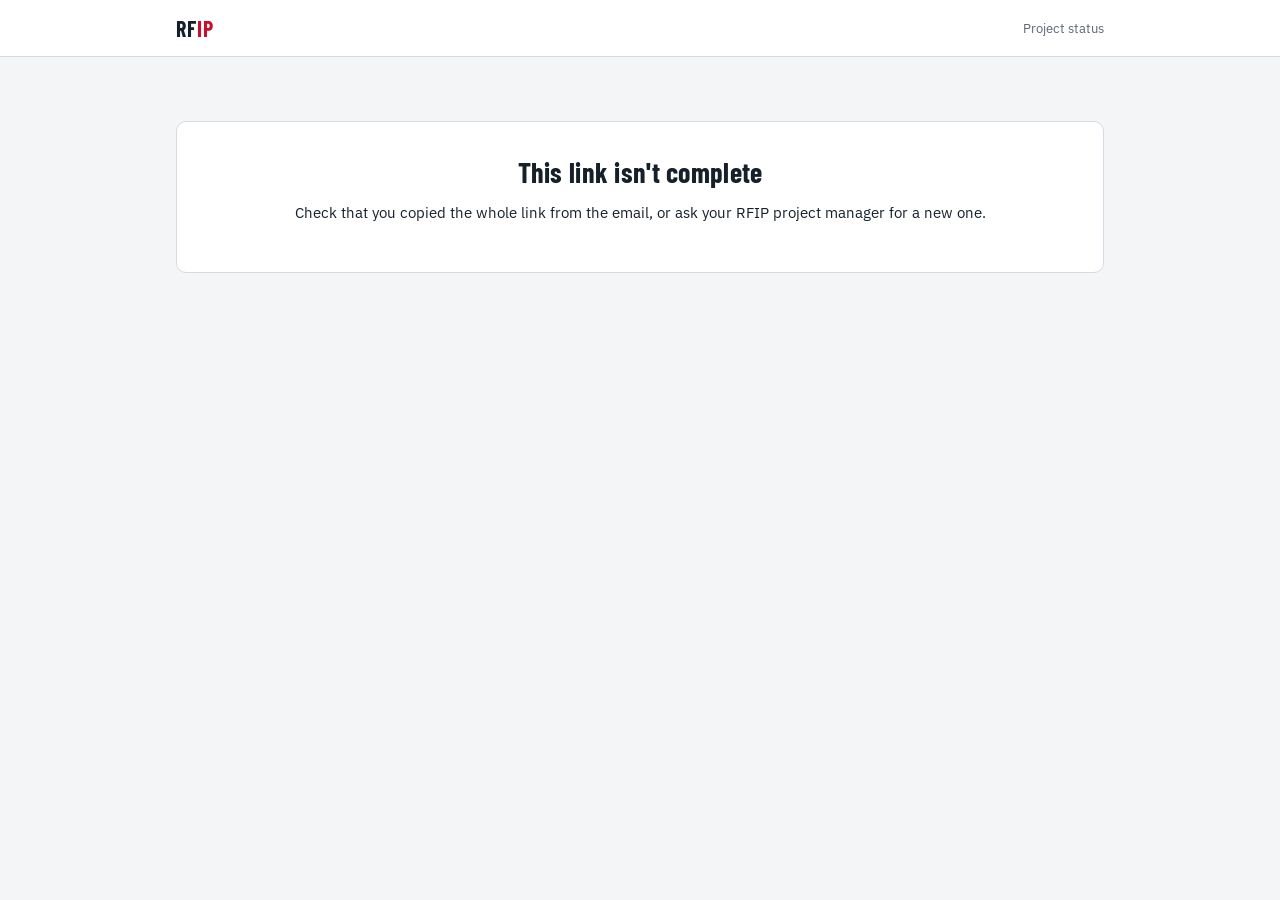
<file: customer.html>
<!doctype html>
<html lang="en">
<head>
<meta charset="utf-8">
<meta name="viewport" content="width=device-width, initial-scale=1">
<meta name="robots" content="noindex, nofollow">
<meta name="referrer" content="no-referrer">
<title>Project Status · RFIP</title>
<link rel="icon" href="data:image/svg+xml,%3Csvg xmlns='http://www.w3.org/2000/svg' viewBox='0 0 32 32'%3E%3Crect width='32' height='32' rx='6' fill='%23c8102e'/%3E%3Cpath d='M8 22V10h7a4 4 0 010 8h-7M15 18l5 4' stroke='white' stroke-width='3' fill='none' stroke-linecap='round'/%3E%3C/svg%3E">
<link rel="preconnect" href="https://fonts.googleapis.com">
<link rel="stylesheet" href="https://fonts.googleapis.com/css2?family=Barlow+Condensed:wght@600;700&family=IBM+Plex+Sans:wght@400;500;600&family=IBM+Plex+Mono:wght@500&display=swap">
<style>
:root{
  --bg:#f3f5f7;--panel:#fff;--sunk:#e8ecf0;--line:#d5dbe2;--fg:#16202b;--muted:#5b6876;
  --accent:#c8102e;--accent-soft:#fbe6e9;--data:#2b5c9e;--data-soft:#e3ebf6;--go:#1d7a4a;--go-soft:#dcf1e5;--warn:#a15c00;--warn-soft:#fbecd5;--bad:#b4282e;--bad-soft:#f8dfe0;
  --f-display:"Barlow Condensed","Arial Narrow",system-ui,sans-serif;--f-body:"IBM Plex Sans",system-ui,-apple-system,"Segoe UI",sans-serif;--f-mono:"IBM Plex Mono",ui-monospace,Menlo,monospace;
}
@media (prefers-color-scheme:dark){:root{
  --bg:#0f151c;--panel:#17202a;--sunk:#1e2935;--line:#2c3a48;--fg:#e4eaf0;--muted:#94a3b3;
  --accent:#ff5c66;--accent-soft:#3a1a1f;--data:#7fa8ec;--data-soft:#1c2c47;--go:#5fd394;--go-soft:#163527;--warn:#f0b05a;--warn-soft:#3a2a12;--bad:#ff7a7f;--bad-soft:#3d1a1d;color-scheme:dark}}
*{box-sizing:border-box}
body{margin:0;background:var(--bg);color:var(--fg);font:15px/1.5 var(--f-body)}
header{background:var(--panel);border-bottom:1px solid var(--line)}
.wrap{max-width:960px;margin:0 auto;padding:0 16px}
.bar{display:flex;align-items:center;justify-content:space-between;gap:12px;height:56px}
.brand{font-family:var(--f-display);font-weight:700;font-size:22px;letter-spacing:.04em;text-transform:uppercase}
.brand span{color:var(--accent)}
.bar small{color:var(--muted)}
main.wrap{padding:24px 16px 48px}
a{color:var(--accent)}
.eyebrow{font-family:var(--f-mono);font-size:12px;color:var(--muted);letter-spacing:.04em;text-transform:uppercase}
h1{font-family:var(--f-display);font-size:clamp(28px,5vw,40px);line-height:1.05;margin:4px 0 10px;letter-spacing:.01em}
.meta{display:flex;flex-wrap:wrap;gap:6px 18px;color:var(--muted);font-size:14px}
.meta b{color:var(--fg);font-weight:600}
.chip{display:inline-block;padding:2px 9px;border-radius:999px;font-size:12px;font-weight:600;background:var(--sunk);color:var(--muted)}
.chip.go{background:var(--go-soft);color:var(--go)}.chip.warn{background:var(--warn-soft);color:var(--warn)}.chip.bad{background:var(--bad-soft);color:var(--bad)}.chip.acc{background:var(--data-soft);color:var(--data)}
.hero{display:grid;grid-template-columns:repeat(3,minmax(0,1fr));gap:12px;margin:22px 0}
.tile{background:var(--panel);border:1px solid var(--line);border-radius:10px;padding:14px 16px}
.tile .k{font-size:12px;color:var(--muted);text-transform:uppercase;letter-spacing:.05em}
.tile .v{font-family:var(--f-display);font-size:34px;font-weight:700;line-height:1.1;margin-top:2px}
.tile .s{font-size:13px;color:var(--muted)}
.meter{height:10px;background:var(--sunk);border-radius:5px;overflow:hidden;margin-top:8px}
.meter i{display:block;height:100%;background:var(--go);border-radius:5px}
section{background:var(--panel);border:1px solid var(--line);border-radius:10px;margin-top:16px;overflow:hidden}
section > h2{font-size:15px;margin:0;padding:12px 16px;border-bottom:1px solid var(--line);display:flex;justify-content:space-between;gap:8px;align-items:baseline}
section > h2 span{font-weight:400;color:var(--muted);font-size:13px}
section .more{padding:10px 16px;border-top:1px solid var(--line);font-size:14px}section .more a{color:var(--accent,#c8102e);text-decoration:none;font-weight:600}
#isslog{margin:16px 0}
.btn.tiny{font-size:12px;padding:3px 9px;border-radius:6px}
.btn.staff{border-color:var(--data);color:var(--data);background:var(--data-soft)}
.iss > .btn.staff{float:right;margin-left:10px}
section > h2 .btn.staff{margin-left:8px;font-family:var(--f-body)}
.staffbar{background:var(--data-soft);color:var(--data);font-size:13px;padding:7px 0;border-bottom:1px solid var(--line)}
a.rp-link{color:inherit;text-decoration:none}a.rp-link:hover b{text-decoration:underline;color:var(--accent)}
.rptlink{font-weight:600;text-decoration:none}
.rp-top{display:flex;justify-content:space-between;align-items:center;margin-bottom:12px}
.rp-sum{display:flex;flex-wrap:wrap;gap:8px 26px;margin:14px 0 4px;font-size:14px;color:var(--muted)}.rp-sum b{font-family:var(--f-display);font-size:26px;color:var(--fg);margin-right:4px}
.rp-wrap{overflow-x:auto}
table.rp{width:100%;border-collapse:collapse;font-size:13.5px}
table.rp th{text-align:left;font-size:11.5px;text-transform:uppercase;letter-spacing:.04em;color:var(--muted);font-weight:600;padding:8px 10px;border-bottom:1px solid var(--line);background:var(--sunk)}
table.rp td{padding:9px 10px;border-bottom:1px solid var(--line);vertical-align:top}
table.rp tr:last-child td{border-bottom:0}
table.rp .sm{font-size:12px;color:var(--muted)}table.rp .clamp{display:-webkit-box;-webkit-line-clamp:3;-webkit-box-orient:vertical;overflow:hidden;max-width:260px}
table.rp .mono{font-family:var(--f-mono);font-size:12.5px;white-space:nowrap}table.rp .nowrap{white-space:nowrap}
.rp-pct{min-width:90px}.rp-pct span{font-weight:600}.rp-pct .meter{margin-top:4px}
.warn-t{color:var(--warn);font-weight:600}.bad-t{color:var(--bad)}
@media print{header,.no-print,.reqbar,#toReport{display:none!important}body{background:#fff;font-size:12px}main.wrap{padding:0;max-width:none}
  section{break-inside:auto;border-color:#ccc}table.rp tr{break-inside:avoid}.chip{border:1px solid #ccc}@page{size:landscape;margin:12mm}}
.rows{list-style:none;margin:0;padding:0}
.rows li{padding:12px 16px;border-top:1px solid var(--line)}
.rows li:first-child{border-top:0}
.ph{display:grid;grid-template-columns:1fr 150px;gap:6px 16px;align-items:center}
.ph .t{font-weight:600}
.ph .d{color:var(--muted);font-size:13px}
.ph .bar2{height:8px;background:var(--sunk);border-radius:4px;overflow:hidden}
.ph .bar2 i{display:block;height:100%;background:var(--data)}
.ph.done .bar2 i{background:var(--go)}
.ms{display:flex;gap:12px;align-items:baseline;justify-content:space-between}
.ms .dot{width:10px;height:10px;border-radius:50%;border:2px solid var(--muted);flex:none;margin-top:5px}
.ms.done .dot{background:var(--go);border-color:var(--go)}
.ms .n{flex:1}
.ms .when{font-family:var(--f-mono);font-size:13px;color:var(--muted);white-space:nowrap}
.upd h3{font-size:14px;margin:0 0 6px;display:flex;gap:8px;align-items:center;flex-wrap:wrap}
.upd .f{margin:8px 0 0}
.upd .f .k{font-size:12px;color:var(--muted);text-transform:uppercase;letter-spacing:.05em}
.upd .f p{margin:2px 0 0;white-space:pre-wrap}
details.older{padding:0 16px 12px}
details.older summary{cursor:pointer;color:var(--accent);padding:10px 0}
.foot{margin-top:28px;color:var(--muted);font-size:13px;text-align:center}
.foot a{color:var(--accent)}
.msg{background:var(--panel);border:1px solid var(--line);border-radius:10px;padding:32px 24px;text-align:center;margin-top:40px}
.msg h1{font-size:28px}
.empty{padding:14px 16px;color:var(--muted)}
.back{display:inline-block;margin-bottom:12px;font-size:14px;text-decoration:none}
.back:hover{text-decoration:underline}
.hero.four{grid-template-columns:repeat(4,minmax(0,1fr))}
.tools{display:flex;flex-wrap:wrap;gap:10px;align-items:center;justify-content:space-between;margin:22px 0 10px}
.seg{display:inline-flex;border:1px solid var(--line);border-radius:8px;overflow:hidden;background:var(--panel)}
.seg button{border:0;background:none;padding:7px 12px;font:inherit;font-size:14px;color:var(--muted);cursor:pointer}
.seg button[aria-pressed="true"]{background:var(--accent);color:#fff}
.tools input{font:inherit;font-size:14px;padding:7px 10px;border:1px solid var(--line);border-radius:8px;background:var(--panel);color:var(--fg);min-width:220px;flex:1;max-width:320px}
.plist{list-style:none;margin:0;padding:0;display:grid;gap:10px}
.pcard{display:grid;grid-template-columns:minmax(0,1fr) 170px 120px;gap:8px 18px;align-items:center;background:var(--panel);border:1px solid var(--line);border-radius:10px;padding:14px 16px;cursor:pointer;text-align:left;width:100%;font:inherit;color:inherit}
.pcard:hover,.pcard:focus-visible{border-color:var(--accent);outline:none}
.pcard .t{font-weight:600}
.pcard .d{color:var(--muted);font-size:13px;margin-top:2px}
.pcard .chips{display:flex;gap:6px;flex-wrap:wrap;margin-top:6px}
.pcard .pct{font-family:var(--f-mono);font-size:13px;color:var(--muted);margin-bottom:4px}
.pcard .when{font-size:13px;color:var(--muted);text-align:right}
.pcard .when b{display:block;color:var(--fg);font-size:15px}
.none{padding:24px 16px;text-align:center;color:var(--muted);background:var(--panel);border:1px solid var(--line);border-radius:10px}
.iss .t{font-weight:600}.iss .d{color:var(--muted);font-size:13px}.iss .d b{color:var(--fg);font-weight:600}
.iss .nx{margin-top:6px;background:var(--sunk);border-radius:8px;padding:7px 10px;font-size:14px;white-space:pre-wrap}
.iss .nx span{display:block;font-size:12px;color:var(--muted);text-transform:uppercase;letter-spacing:.05em;font-weight:600}
.iss .nx.late span{color:var(--bad)}.iss .nx.done span{color:var(--go)}
.tlink{text-align:left;font:inherit;color:inherit;cursor:pointer;width:100%}
.tlink:hover,.tlink:focus-visible{border-color:var(--accent);outline:none}.tlink .k span{color:var(--accent)}
.ilink{cursor:pointer}.ilink:hover{text-decoration:underline}
.iss .pj{display:block;font-size:13px;font-weight:600;text-decoration:none;margin-bottom:2px}.iss .pj:hover{text-decoration:underline}
.iss .pj.all{color:var(--accent,#c8102e);text-transform:uppercase;letter-spacing:.05em;font-size:11.5px}.iss .pj.all:hover{text-decoration:none}
.reqbar{display:flex;flex-wrap:wrap;gap:10px;align-items:center;justify-content:space-between;background:var(--panel);border:1px solid var(--line);border-left:4px solid var(--accent);border-radius:10px;padding:14px 16px;margin:0 0 6px}
.reqbar p{margin:0;color:var(--muted);font-size:14px}.reqbar b{color:var(--fg)}
.btn{display:inline-block;border:1px solid var(--line);background:var(--panel);color:var(--fg);font:inherit;font-size:14px;font-weight:600;padding:8px 14px;border-radius:8px;cursor:pointer;text-decoration:none}
.btn.primary{background:var(--accent);border-color:var(--accent);color:#fff}
.btn:disabled{opacity:.6;cursor:default}
form.req{background:var(--panel);border:1px solid var(--line);border-radius:10px;padding:18px 16px;display:grid;grid-template-columns:repeat(2,minmax(0,1fr));gap:14px 16px;margin-top:16px}
form.req .full{grid-column:1/-1}
form.req label{display:block;font-size:13px;font-weight:600;margin-bottom:4px}
form.req label small{font-weight:400;color:var(--muted)}
form.req input,form.req select,form.req textarea{width:100%;font:inherit;font-size:15px;padding:9px 10px;border:1px solid var(--line);border-radius:8px;background:var(--bg);color:var(--fg)}
form.req textarea{min-height:120px;resize:vertical}
form.req input:focus,form.req select:focus,form.req textarea:focus{outline:2px solid var(--data);outline-offset:0;border-color:var(--data)}
form.req .check{display:flex;gap:8px;align-items:flex-start;font-weight:400;font-size:14px;margin-top:22px}
form.req .check input{width:auto;margin-top:3px}
form.req h2{grid-column:1/-1;font-size:15px;margin:6px 0 -4px;padding-top:10px;border-top:1px solid var(--line)}
form.req h2:first-child{border-top:0;padding-top:0;margin-top:0}
.formerr{grid-column:1/-1;background:var(--bad-soft);color:var(--bad);border-radius:8px;padding:10px 12px;font-size:14px}
.actions{grid-column:1/-1;display:flex;gap:10px;justify-content:flex-end;flex-wrap:wrap}
.rq{display:grid;grid-template-columns:minmax(0,1fr) auto;gap:4px 16px;align-items:start}
.rq .t{font-weight:600}.rq .d{color:var(--muted);font-size:13px}
.rq .note{grid-column:1/-1;background:var(--sunk);border-radius:8px;padding:8px 10px;font-size:14px;white-space:pre-wrap;margin-top:4px}
.rq .note b{display:block;font-size:12px;color:var(--muted);text-transform:uppercase;letter-spacing:.05em;font-weight:600}
.ok{background:var(--panel);border:1px solid var(--line);border-radius:10px;padding:28px 20px;text-align:center;margin-top:16px}
.ok .big{font-family:var(--f-display);font-size:40px;font-weight:700;color:var(--go);line-height:1}
@media (max-width:640px){form.req{grid-template-columns:1fr}.rq{grid-template-columns:1fr}}
@media (max-width:760px){.hero.four{grid-template-columns:repeat(2,minmax(0,1fr))}.pcard{grid-template-columns:1fr}.pcard .when{text-align:left}}
@media (max-width:640px){.hero{grid-template-columns:1fr}.ph{grid-template-columns:1fr}}
</style>
</head>
<body>
<header><div class="wrap bar"><div class="brand">RF<span>IP</span></div><small id="sub">Project status</small></div></header>
<main class="wrap" id="main"><p style="color:var(--muted)">Loading…</p></main>
<script src="config.js"></script>
<script>
(async function () {
  "use strict";
  const main = document.getElementById("main");
  const esc = s => String(s == null ? "" : s).replace(/[&<>"']/g, c => ({"&":"&amp;","<":"&lt;",">":"&gt;",'"':"&quot;","'":"&#39;"}[c]));
  const fmt = d => d ? new Date(d + "T12:00:00").toLocaleDateString("en-US", {month:"short", day:"numeric", year:"numeric"}) : "";
  const short = d => d ? new Date(d + "T12:00:00").toLocaleDateString("en-US", {month:"short", day:"numeric"}) : "";
  const today = new Date().toISOString().slice(0, 10);
  const PHASE = {mobilizing:["Getting started", "acc"], in_progress:["In progress", "acc"], closeout:["Wrapping up", "go"], closed:["Complete", "go"]};
  const SCHED = {on_track:["On schedule", "go"], at_risk:["Schedule at risk", "warn"], off_track:["Behind schedule", "bad"]};
  const chip = ([t, c]) => `<span class="chip ${c}">${esc(t)}</span>`;
  const fail = (title, text) => { main.innerHTML = `<div class="msg"><h1>${esc(title)}</h1><p>${esc(text)}</p></div>`; document.title = "Project Status · RFIP"; };

  const cfg = window.RFIP_CONFIG || {};
  const rpc = async (fn, body) => {
    const r = await fetch(cfg.supabaseUrl + "/rest/v1/rpc/" + fn, {method:"POST",
      headers:{"apikey":cfg.supabaseAnonKey, "Content-Type":"application/json"}, body:JSON.stringify(body)});
    if (!r.ok) { let m = ""; try { m = (await r.json()).message || ""; } catch (e) {} const err = new Error(m || String(r.status)); err.status = r.status; throw err; }
    return r.json();
  };
  const qs = new URLSearchParams(location.search);
  const k = qs.get("k") || "", a = qs.get("a") || "";
  const isTok = t => /^[0-9a-f]{48}$/.test(t);
  // RFIP staff signed in to RFIP in this browser get Update / Add buttons that open the issue in RFIP.
  // The customer never sees them; anything they open still checks the person's RFIP access.
  const STAFF = (() => { try { return Object.keys(localStorage).some(x => /^sb-[a-z0-9]+-auth-token$/.test(x) && (localStorage.getItem(x) || "").includes("access_token")); } catch (e) { return false; } })();
  const APP = location.pathname.replace(/[^/]*$/, "") + "index.html";
  const staffOpen = hash => { const w = window.open(APP + hash + "&from=customer", "rfip-meeting"); if (w) w.focus(); };
  const staffBtn = (label, attr) => STAFF ? `<button class="btn tiny staff" ${attr}>${label}</button>` : "";
  if (STAFF) {
    const bn = document.createElement("div"); bn.className = "staffbar no-print";
    bn.innerHTML = `<div class="wrap">You're signed in to RFIP, so you see <b>Update</b> and <b>Add</b> buttons on issues. They open in RFIP, and this page refreshes when you save. Customers see this page without them.</div>`;
    document.body.insertBefore(bn, document.body.firstChild);
    main.addEventListener("click", e => {
      const u = e.target.closest("[data-iref]"), n = e.target.closest("[data-newiss]");
      if (u) { e.preventDefault(); e.stopPropagation(); staffOpen("#issue=" + u.dataset.iref); }
      else if (n) { e.preventDefault(); e.stopPropagation(); staffOpen("#newissue=" + n.dataset.newiss); }
    }, true);
    // RFIP tells us when the issue is saved: reload with the same view
    window.addEventListener("message", e => { if (e.origin === location.origin && e.data === "rfip-refresh") location.reload(); });
  }

  const issRow = (i, pj) => {
    const late = i.status !== "closed" && i.due && i.due < today;
    return `<li class="iss">${i.ref ? staffBtn(i.status === "closed" ? "Reopen" : "Update", `data-iref="${esc(i.ref)}" title="Open issue #${esc(i.ref)} in RFIP to update, reassign or close it"`) : ""}<div class="t">${pj === "all" ? `<span class="pj all">All sites</span>` : pj ? `<a href="#" class="pj" data-p="${esc(pj.id)}">Job ${esc(pj.number)} · ${esc(pj.name)}</a>` : ""}${i.priority === "high" && i.status !== "closed" ? chip(["High priority", "bad"]) + " " : ""}${esc(i.issue)}</div>
      <div class="d">Raised ${esc(short(i.opened))} · Owner <b>${esc(i.owner)}</b>${i.status === "closed" ? " · Closed " + esc(short(i.closed)) : ""}</div>
      ${i.status !== "closed" && i.next_step ? `<div class="nx${late ? " late" : ""}"><span>Next step${i.due ? (late ? " · was due " : " · by ") + esc(short(i.due)) : ""}</span>${esc(i.next_step)}</div>` : ""}
      ${i.status === "closed" && i.resolution ? `<div class="nx done"><span>Resolved</span>${esc(i.resolution)}</div>` : ""}</li>`;
  };
  // ---------- one project's status page ----------
  function renderProject(v, back) {
    document.title = v.name + " · RFIP";
    const pct = Math.max(0, Math.min(100, Math.round(Number(v.pct_complete) || 0)));
    const latest = (v.updates || [])[0];
    const days = v.end_date ? Math.round((Date.parse(v.end_date + "T12:00:00Z") - Date.parse(today + "T12:00:00Z")) / 864e5) : null;
    const plan = v.plan || [], ms = v.milestones || [], ups = v.updates || [], iss = v.issues || [];
    const issOpen = iss.filter(i => i.status !== "closed"), issDone = iss.filter(i => i.status === "closed");
    const phaseRow = p => {
      const share = p.items ? Math.round(p.done / p.items * 100) : (p.status === "done" ? 100 : p.status === "in_progress" ? 50 : 0);
      const st = p.status === "done" ? "Done" : p.status === "in_progress" ? "Underway" : p.status === "blocked" ? "On hold" : "Upcoming";
      return `<li class="ph${p.status === "done" ? " done" : ""}"><div><div class="t">${esc(p.title)}</div>
        <div class="d">${esc(st)}${p.start || p.due ? " · " + esc(short(p.start || p.due)) + (p.due && p.start ? " – " + esc(short(p.due)) : "") : ""}${p.items ? " · " + p.done + " of " + p.items + " tasks done" : ""}</div></div>
        <div class="bar2" role="img" aria-label="${share}% done"><i style="width:${share}%"></i></div></li>`;
    };
    const msRow = m => {
      const done = !!m.actual;
      return `<li class="ms${done ? " done" : ""}"><span class="dot" aria-hidden="true"></span><span class="n">${esc(m.name)}</span>
        <span class="when">${done ? "Done " + esc(short(m.actual)) : m.planned ? "Planned " + esc(short(m.planned)) : ""}</span></li>`;
    };
    const updCard = u => `<div class="upd"><h3>Week of ${esc(fmt(u.week_start))} ${SCHED[u.schedule] ? chip(SCHED[u.schedule]) : ""}
        ${u.pct != null ? `<span class="chip">${Math.round(u.pct)}% complete</span>` : ""}</h3>
        ${u.done ? `<div class="f"><div class="k">Done this week</div><p>${esc(u.done)}</p></div>` : ""}
        ${u.next ? `<div class="f"><div class="k">Next week</div><p>${esc(u.next)}</p></div>` : ""}</div>`;
    main.innerHTML = `
      ${back ? `<a class="back" href="#" id="back">← All ${esc(back)} projects</a>` : ""}
      <div class="eyebrow">Job ${esc(v.number)}${v.department ? " · " + esc(v.department) : ""}</div>
      <h1>${esc(v.name)}</h1>
      <div class="meta">${v.customer ? `<span>For <b>${esc(v.customer)}</b></span>` : ""}
        ${v.pm ? `<span>Project manager <b>${esc(v.pm.name)}</b>${v.pm.email ? ` · <a href="mailto:${esc(v.pm.email)}">${esc(v.pm.email)}</a>` : ""}</span>` : ""}
        ${chip(PHASE[v.phase] || PHASE.in_progress)}</div>
      <div class="hero">
        <div class="tile"><div class="k">Complete</div><div class="v">${pct}%</div><div class="meter" role="img" aria-label="${pct}% complete"><i style="width:${pct}%"></i></div></div>
        <div class="tile"><div class="k">Schedule</div><div class="v" style="font-size:24px;margin-top:6px">${latest && SCHED[latest.schedule] ? chip(SCHED[latest.schedule]) : chip(["Updated weekly", ""])}</div>
          <div class="s">${v.start_date ? "Started " + esc(fmt(v.start_date)) : ""}</div></div>
        <div class="tile"><div class="k">Planned completion</div><div class="v">${v.end_date ? esc(short(v.end_date)) : "—"}</div>
          <div class="s">${v.phase === "closed" ? "Complete" : days == null ? "" : days >= 0 ? days + " days from today" : "Past the planned date"}</div></div>
      </div>
      ${iss.length || STAFF ? `<section id="issues"><h2><div>Open issues ${staffBtn("+ Add issue", `data-newiss="${esc(v.id)}"`)}</div><span>${issOpen.length ? issOpen.length + " being worked" : "none open"}${issDone.length ? " · " + issDone.length + " closed in the last 30 days" : ""}</span></h2>
        ${issOpen.length ? `<ul class="rows">${issOpen.map(i => issRow(i)).join("")}</ul>` : `<div class="empty">No open issues.</div>`}
        ${issDone.length ? `<details class="older"><summary>Recently closed (${issDone.length})</summary><ul class="rows">${issDone.map(i => issRow(i)).join("")}</ul></details>` : ""}</section>` : ""}
      ${plan.length ? `<section><h2>Project plan <span>${plan.filter(p => p.status === "done").length} of ${plan.length} phases done</span></h2><ul class="rows">${plan.map(phaseRow).join("")}</ul></section>` : ""}
      ${ms.length ? `<section><h2>Milestones <span>${ms.filter(m => m.actual).length} of ${ms.length} done</span></h2><ul class="rows">${ms.map(msRow).join("")}</ul></section>` : ""}
      <section><h2>Weekly update ${latest ? `<span>from ${esc(v.pm ? v.pm.name : "your project manager")}</span>` : ""}</h2>
        ${latest ? `<ul class="rows"><li>${updCard(latest)}</li></ul>` : `<div class="empty">The first weekly update will appear here.</div>`}
        ${ups.length > 1 ? `<details class="older"><summary>Earlier updates (${ups.length - 1})</summary><ul class="rows">${ups.slice(1).map(u => `<li>${updCard(u)}</li>`).join("")}</ul></details>` : ""}
      </section>
      <p class="foot">Updated ${esc(new Date(v.as_of).toLocaleString("en-US", {month:"short", day:"numeric", hour:"numeric", minute:"2-digit"}))}.
        Questions? ${v.pm && v.pm.email ? `<a href="mailto:${esc(v.pm.email)}">Email ${esc(v.pm.name)}</a> or call` : "Call"} RFIP at <a href="tel:+14052860928">405-286-0928</a>.</p>`;
    window.scrollTo(0, 0);
  }

  // ---------- per-project link ----------
  if (!a) {
    if (!isTok(k)) return fail("This link isn't complete", "Check that you copied the whole link from the email, or ask your RFIP project manager for a new one.");
    let v;
    try { v = await rpc("customer_view", {k}); } catch (e) { return fail("We couldn't load your project", "Please refresh in a minute. If it keeps happening, contact your RFIP project manager."); }
    if (!v) return fail("This link is no longer active", "Your RFIP project manager can send you a current link.");
    return renderProject(v);
  }

  // ---------- customer dashboard: every project for the account ----------
  if (!isTok(a)) return fail("This link isn't complete", "Check that you copied the whole link from the email, or ask your RFIP contact for a new one.");
  let d, reqs = null;
  const loadReqs = async () => { try { reqs = await rpc("customer_requests_list", {k:a}); } catch (e) { reqs = null; } };
  try { [d] = await Promise.all([rpc("customer_portal", {k:a}), loadReqs()]); } catch (e) { return fail("We couldn't load your projects", "Please refresh in a minute. If it keeps happening, contact RFIP at 405-286-0928."); }
  if (!d) return fail("This link is no longer active", "Your RFIP contact can send you a current link.");
  document.getElementById("sub").textContent = "Projects for " + d.customer;
  const all = d.projects || [];
  const st = {view: all.some(p => p.phase !== "closed") ? "active" : "all", q:""};
  const sched = p => p.latest && SCHED[p.latest.schedule] ? p.latest.schedule : null;

  function renderList() {
    document.title = d.customer + " projects · RFIP";
    const active = all.filter(p => p.phase !== "closed"), done = all.filter(p => p.phase === "closed");
    const withUpd = active.filter(sched), onTrack = withUpd.filter(p => sched(p) === "on_track").length;
    // the whole customer's issue log (every site plus customer-wide issues) when the database sends it; else count site by site
    const issAll = d.issues || null, issOpenAll = issAll ? issAll.filter(i => i.status !== "closed") : null;
    const issN = issAll ? issOpenAll.length : active.reduce((n, p) => n + (Number(p.open_issues) || 0), 0);
    const issSites = issAll ? new Set(issOpenAll.map(i => i.project_id || "all")).size : active.filter(p => p.open_issues).length;
    const avg = active.length ? Math.round(active.reduce((s, p) => s + (Number(p.pct_complete) || 0), 0) / active.length) : 0;
    const soon = active.filter(p => p.end_date && p.end_date >= today && p.end_date <= new Date(Date.now() + 30 * 864e5).toISOString().slice(0, 10)).length;
    const q = st.q.trim().toLowerCase();
    const shown = (st.view === "active" ? active : st.view === "done" ? done : all)
      .filter(p => !q || [p.name, p.number, p.department, p.pm && p.pm.name].some(x => (x || "").toLowerCase().includes(q)));
    const card = p => {
      const pct = Math.max(0, Math.min(100, Math.round(Number(p.pct_complete) || 0)));
      const s = sched(p);
      const nm = p.next_milestone && p.next_milestone.name ? "Next: " + p.next_milestone.name + (p.next_milestone.planned ? " · " + short(p.next_milestone.planned) : "") : "";
      return `<li><button class="pcard" data-id="${esc(p.id)}" aria-label="Open ${esc(p.name)}">
        <div><div class="t">${esc(p.name)}</div>
          <div class="d">Job ${esc(p.number)}${p.department ? " · " + esc(p.department) : ""}${p.pm ? " · PM " + esc(p.pm.name) : ""}</div>
          <div class="chips">${chip(PHASE[p.phase] || PHASE.in_progress)}${s ? chip(SCHED[s]) : ""}${p.milestones ? `<span class="chip">${p.milestones_done} of ${p.milestones} milestones</span>` : ""}${p.open_issues ? `<span class="chip warn ilink" data-iss="${esc(p.id)}" title="See this project's issues">${p.open_issues + (p.open_issues === 1 ? " open issue" : " open issues")} →</span>` : ""}</div>
          ${nm ? `<div class="d" style="margin-top:6px">${esc(nm)}</div>` : ""}</div>
        <div><div class="pct">${pct}% complete</div><div class="meter" role="img" aria-label="${pct}% complete"><i style="width:${pct}%"></i></div></div>
        <div class="when">${p.phase === "closed" ? "Completed" : "Planned finish"}<b>${p.end_date ? esc(short(p.end_date)) : "—"}</b>
          ${p.latest ? `Updated ${esc(short(p.latest.week_start))}` : ""}</div>
      </button></li>`;
    };
    main.innerHTML = `
      <div class="eyebrow">Project dashboard</div>
      <h1>${esc(d.customer)}</h1>
      <div class="meta"><span>Every project RFIP is running for you, with live progress and weekly updates.</span>
        <a href="#" id="toReport" class="rptlink">Status report (one page, printable) →</a></div>
      <div class="hero four">
        <div class="tile"><div class="k">Active projects</div><div class="v">${active.length}</div><div class="s">${done.length ? done.length + " completed" : ""}</div></div>
        <div class="tile"><div class="k">Average complete</div><div class="v">${avg}%</div><div class="meter" role="img" aria-label="${avg}% average complete"><i style="width:${avg}%"></i></div></div>
        <div class="tile"><div class="k">On schedule</div><div class="v">${withUpd.length ? onTrack + " of " + withUpd.length : "—"}</div><div class="s">From the latest weekly updates</div></div>
        ${issN || issAll ? `<button class="tile tlink" id="issTile" aria-label="Open the issue log"><div class="k">Open issues <span aria-hidden="true">→</span></div><div class="v">${issN}</div><div class="s">${issN ? (issAll ? "Across " + issSites + (issSites === 1 ? " site or area" : " sites and areas") : "Across " + issSites + " project" + (issSites === 1 ? "" : "s")) : "See the issue log"}</div></button>`
          : `<div class="tile"><div class="k">Finishing in 30 days</div><div class="v">${soon}</div><div class="s">Planned completions</div></div>`}
      </div>
      ${reqs ? `<div class="reqbar"><p><b>Problem on a project, a question, a change, or new work?</b> Send it to RFIP here and track it on this page.</p>
        <span style="display:flex;gap:8px;flex-wrap:wrap">${reqs.length ? `<button class="btn" id="myreqs">Your requests${openReqs() ? " (" + openReqs() + " open)" : ""}</button>` : ""}<button class="btn primary" id="newreq">Submit a request</button></span></div>` : ""}
      ${issAll ? (() => {   // the issue log across every site, right on the dashboard
        const rowsI = issOpenAll.map(i => ({i, pj: i.project_id ? all.find(p => p.id === i.project_id) : "all"})).filter(r => r.pj)
          .sort((x, y) => ((y.i.due && y.i.due < today) - (x.i.due && x.i.due < today)) || ((x.i.priority === "high" ? 0 : 1) - (y.i.priority === "high" ? 0 : 1))
            || ((x.pj === "all" ? 0 : 1) - (y.pj === "all" ? 0 : 1)) || (x.i.due || "9999").localeCompare(y.i.due || "9999"));
        const closedN = issAll.length - issOpenAll.length, MAX = 8;
        const firstP = active[0];
        return `<section id="isslog"><h2><div>Issues across all sites ${firstP ? staffBtn("+ Issue for all sites", `data-newiss="all:${esc(firstP.id)}"`) : ""}</div><span>${rowsI.length ? rowsI.length + " open" : "None open"}${closedN ? " · " + closedN + " closed in the last 30 days" : ""}</span></h2>
          ${rowsI.length ? `<ul class="rows">${rowsI.slice(0, MAX).map(r => issRow(r.i, r.pj)).join("")}</ul>` : `<div class="empty">No open issues on any of your sites.</div>`}
          ${rowsI.length > MAX || closedN ? `<div class="more"><a href="#" id="isslogAll">${rowsI.length > MAX ? "See all " + rowsI.length + " open issues" : "See the full issue log"}${closedN ? " and recently closed" : ""} →</a></div>` : ""}</section>`; })() : ""}
      <div class="tools">
        <div class="seg" role="group" aria-label="Show">
          <button data-v="active" aria-pressed="${st.view === "active"}">Active (${active.length})</button>
          <button data-v="done" aria-pressed="${st.view === "done"}">Completed (${done.length})</button>
          <button data-v="all" aria-pressed="${st.view === "all"}">All (${all.length})</button>
        </div>
        ${all.length > 5 ? `<input type="search" id="q" placeholder="Search by site, job # or PM" aria-label="Search projects" value="${esc(st.q)}">` : ""}
      </div>
      ${shown.length ? `<ul class="plist">${shown.map(card).join("")}</ul>` : `<div class="none">${q ? "No projects match that search." : st.view === "done" ? "No completed projects yet." : "No active projects right now."}</div>`}
      <p class="foot">Updated ${esc(new Date(d.as_of).toLocaleString("en-US", {month:"short", day:"numeric", hour:"numeric", minute:"2-digit"}))}.
        Questions? Call RFIP at <a href="tel:+14052860928">405-286-0928</a>.</p>`;
    main.querySelectorAll(".seg button").forEach(b => b.onclick = () => { st.view = b.dataset.v; renderList(); });
    const qi = document.getElementById("q");
    if (qi) qi.oninput = e => { st.q = e.target.value; const pos = e.target.selectionStart; renderList(); const n = document.getElementById("q"); n.focus(); n.setSelectionRange(pos, pos); };
    main.querySelectorAll(".pcard").forEach(b => b.onclick = e => openProject(b.dataset.id, false, !!e.target.closest("[data-iss]")));
    const it = document.getElementById("issTile"); if (it) it.onclick = () => { const sec = document.getElementById("isslog"); if (sec && !issOpenAll.length) go("issues"); else if (sec) sec.scrollIntoView({behavior:"smooth"}); else go("issues"); };
    const tr = document.getElementById("toReport"); if (tr) tr.onclick = e => { e.preventDefault(); go("report"); };
    const ia = document.getElementById("isslogAll"); if (ia) ia.onclick = e => { e.preventDefault(); go("issues"); };
    main.querySelectorAll("#isslog a.pj").forEach(x => x.onclick = e => { e.preventDefault(); e.stopPropagation(); openProject(x.dataset.p, false, true); });
    const nb = document.getElementById("newreq"); if (nb) nb.onclick = () => go("new");
    const mb = document.getElementById("myreqs"); if (mb) mb.onclick = () => go("requests");
  }

  // ---------- requests: submit new work and follow its status ----------
  const RST = {new:["Received", "acc"], reviewing:["Under review", "acc"], quoted:["Quote sent", "warn"], scheduled:["Scheduled", "go"], done:["Complete", "go"], declined:["Closed", ""]};
  const KINDS = [["issue", "Problem or issue on a current project"], ["change", "Change or addition to a current project"],
    ["rfi", "Request for information (RFI)"], ["new_work", "New project or install"],
    ["service", "Service call or repair"], ["survey", "Site survey or quote"], ["other", "Question or something else"]];
  const ON_PROJECT = ["issue", "change"];
  const WORK = [["", "Not sure"], ["DataComm", "Structured cabling / low voltage"], ["Security", "Security: cameras, access control"], ["Network", "Network & Wi-Fi"], ["DAS", "Cellular coverage (DAS)"], ["Tower", "Tower work"]];
  const openReqs = () => (reqs || []).filter(r => !["done", "declined"].includes(r.status)).length;
  const back = () => `<a class="back" href="#" id="back">← All ${esc(d.customer)} projects</a>`;
  const wireBack = () => { const b = document.getElementById("back"); if (b) b.onclick = e => { e.preventDefault(); go(""); }; };
  function go(v, noPush, pre) {
    if (!noPush) history.pushState({v}, "", "?a=" + a + (v ? "&v=" + v : ""));
    if (v === "new") renderForm(pre); else if (v === "requests") renderRequests(); else if (v === "issues") renderIssues(); else if (v === "report") renderReport(); else renderList();
    window.scrollTo(0, 0);
  }
  function renderRequests() {
    document.title = "Requests · " + d.customer + " · RFIP";
    const list = reqs || [];
    const row = r => `<li class="rq"><div><div class="t">R-${esc(r.ref)} · ${esc(r.title)}</div>
        <div class="d">${esc((KINDS.find(x => x[0] === r.kind) || KINDS[6])[1])}${r.site ? " · " + esc(r.site) : ""} · Sent ${esc(short(r.created_at.slice(0, 10)))} by ${esc(r.requester_name)}${r.needed_by ? " · Needed by " + esc(short(r.needed_by)) : ""}${r.project ? " · Job " + esc(r.project.number) : ""}</div></div>
        <div>${r.urgent && !["done", "declined"].includes(r.status) ? chip(["Urgent", "bad"]) + " " : ""}${chip(RST[r.status] || RST.new)}</div>
        ${r.customer_note ? `<div class="note"><b>From RFIP · ${esc(short(r.updated_at.slice(0, 10)))}</b>${esc(r.customer_note)}</div>` : ""}</li>`;
    const open = list.filter(r => !["done", "declined"].includes(r.status)), closed = list.filter(r => ["done", "declined"].includes(r.status));
    main.innerHTML = `${back()}
      <div class="eyebrow">Requests</div><h1>${esc(d.customer)}</h1>
      <div class="meta"><span>Everything your team has sent to RFIP from this page, and where it stands.</span></div>
      <div class="tools"><span></span><button class="btn primary" id="newreq">Submit a request</button></div>
      <section><h2>Open <span>${open.length}</span></h2>${open.length ? `<ul class="rows">${open.map(row).join("")}</ul>` : `<div class="empty">Nothing open right now.</div>`}</section>
      ${closed.length ? `<section><h2>Completed or closed <span>last 90 days</span></h2><ul class="rows">${closed.map(row).join("")}</ul></section>` : ""}
      <p class="foot">Questions about a request? Call RFIP at <a href="tel:+14052860928">405-286-0928</a> and give the R- number.</p>`;
    wireBack(); document.getElementById("newreq").onclick = () => go("new");
  }
  function renderForm(pre) {
    pre = pre || {};
    document.title = "New request · " + d.customer + " · RFIP";
    let me = {}; try { me = JSON.parse(localStorage.getItem("rfip.requester") || "{}") || {}; } catch (e) {}
    const active = all.filter(p => p.phase !== "closed");
    const opt = (v, t, sel) => `<option value="${esc(v)}"${sel ? " selected" : ""}>${esc(t)}</option>`;
    main.innerHTML = `${back()}
      <div class="eyebrow">New request</div><h1>Send RFIP a request</h1>
      <div class="meta"><span>For ${esc(d.customer)}. It goes straight to the right RFIP team, and you can follow it under <b>Your requests</b>.</span></div>
      <form class="req" id="f" novalidate>
        <h2>What do you need?</h2>
        <div><label for="kind">Type of request</label><select id="kind" name="kind">${KINDS.filter(([v]) => active.length || !ON_PROJECT.includes(v)).map(([v, t]) => opt(v, t, v === (pre.kind || (active.length ? "issue" : "new_work")))).join("")}</select></div>
        <div><label for="department">Kind of work</label><select id="department" name="department">${WORK.map(([v, t]) => opt(v, t)).join("")}</select></div>
        <div class="full"><label for="title">Short summary *</label><input id="title" name="title" maxlength="200" required placeholder="e.g. Two cameras offline at the front lot"></div>
        <div class="full"><label for="details">Details <small>what's happening, where, since when, who to contact on site</small></label><textarea id="details" name="details" maxlength="5000"></textarea></div>
        <h2>Where and when</h2>
        <div><label for="site">Site or store <small>name or number</small></label><input id="site" name="site" maxlength="200"></div>
        <div><label for="address">Site address</label><input id="address" name="address" maxlength="300" autocomplete="street-address"></div>
        <div><label for="needed_by">Needed by <small>optional</small></label><input id="needed_by" name="needed_by" type="date" min="${today}"></div>
        ${active.length ? `<div id="projwrap"><label for="project_id">Which project? <small id="projhint">optional</small></label><select id="project_id" name="project_id">${opt("", "Not about a current project")}${active.map(p => opt(p.id, p.number + " · " + p.name, p.id === pre.project_id)).join("")}</select></div>` : "<div></div>"}
        <label class="check full"><input type="checkbox" name="urgent" id="urgent"> <span><b>Urgent</b> — something is down or affecting business today</span></label>
        <h2>Your contact info</h2>
        <div><label for="requester_name">Your name *</label><input id="requester_name" name="requester_name" maxlength="120" required autocomplete="name" value="${esc(me.n || "")}"></div>
        <div><label for="requester_email">Email *</label><input id="requester_email" name="requester_email" type="email" maxlength="200" required autocomplete="email" value="${esc(me.e || "")}"></div>
        <div><label for="requester_phone">Phone</label><input id="requester_phone" name="requester_phone" type="tel" maxlength="40" autocomplete="tel" value="${esc(me.p || "")}"></div>
        <div id="err" class="formerr" role="alert" hidden></div>
        <div class="actions"><button type="button" class="btn" id="cancel">Cancel</button><button type="submit" class="btn primary" id="send">Send request</button></div>
      </form>`;
    wireBack();
    document.getElementById("cancel").onclick = () => go("");
    const f = document.getElementById("f"), err = document.getElementById("err");
    const kindSel = document.getElementById("kind"), hint = document.getElementById("projhint");
    const syncKind = () => { if (hint) hint.textContent = ON_PROJECT.includes(kindSel.value) ? "required" : "optional"; };
    kindSel.onchange = syncKind; syncKind();
    f.oninput = () => { err.hidden = true; };
    f.onsubmit = async e => {
      e.preventDefault();
      const fd = new FormData(f), r = Object.fromEntries(fd.entries());
      r.urgent = !!fd.get("urgent");
      const miss = ON_PROJECT.includes(r.kind) && !r.project_id && document.getElementById("project_id") ? "project_id" : !r.title.trim() ? "title" : !r.requester_name.trim() ? "requester_name" : !/^[^\s@]+@[^\s@]+\.[a-z]{2,}$/i.test(r.requester_email.trim()) ? "requester_email" : "";
      if (miss) { err.hidden = false; err.textContent = miss === "project_id" ? "Pick the project this is about." : miss === "title" ? "Add a short summary of what you need." : miss === "requester_name" ? "Add your name." : "Add a valid email so RFIP can reach you."; document.getElementById(miss).focus(); return; }
      const btn = document.getElementById("send"); btn.disabled = true; btn.textContent = "Sending…"; err.hidden = true;
      let res;
      try { res = await rpc("customer_request_submit", {k:a, r}); }
      catch (x) { btn.disabled = false; btn.textContent = "Send request"; err.hidden = false; err.textContent = x.message && !/^\d+$/.test(x.message) ? x.message : "We couldn't send that. Please try again, or call RFIP at 405-286-0928."; return; }
      try { localStorage.setItem("rfip.requester", JSON.stringify({n:r.requester_name.trim(), e:r.requester_email.trim(), p:(r.requester_phone || "").trim()})); } catch (x) {}
      // tell RFIP by email; the request is saved either way
      fetch(cfg.supabaseUrl + "/functions/v1/customer-request", {method:"POST", headers:{"apikey":cfg.supabaseAnonKey, "Content-Type":"application/json"},
        body:JSON.stringify({k:a, id:res.id})}).catch(() => {});
      await loadReqs();
      history.replaceState({v:"requests"}, "", "?a=" + a + "&v=requests");
      main.innerHTML = `${back()}<div class="ok"><div class="big">R-${esc(res.ref)}</div><h1 style="font-size:28px;margin-top:10px">Request received</h1>
        <p>RFIP has it and ${ON_PROJECT.includes(r.kind) || (r.kind === "rfi" && r.project_id) ? "the project manager has" : "the right team has"} been notified. ${r.urgent ? "Because it's marked urgent, someone will reach out as soon as possible." : "Someone will follow up with you, usually within one business day."}</p>
        <p style="display:flex;gap:10px;justify-content:center;flex-wrap:wrap"><button class="btn" id="myreqs">See your requests</button><button class="btn primary" id="newreq">Send another</button></p>
        <p class="d" style="color:var(--muted);font-size:13px">Urgent and can't wait? Call <a href="tel:+14052860928">405-286-0928</a>.</p></div>`;
      wireBack(); document.getElementById("myreqs").onclick = () => go("requests"); document.getElementById("newreq").onclick = () => go("new");
      window.scrollTo(0, 0);
    };
  }
  async function openProject(id, noPush, toIssues) {
    main.innerHTML = `<p style="color:var(--muted)">Loading…</p>`;
    let v;
    try { v = await rpc("customer_portal_project", {k:a, pid:id}); } catch (e) { v = null; }
    if (!v) { renderList(); return; }
    if (!noPush) history.pushState({p:id}, "", "?a=" + a + "&p=" + id);
    renderProject(v, d.customer);
    if (reqs && v.phase !== "closed") {
      const b = document.createElement("div"); b.className = "reqbar"; b.style.marginTop = "16px";
      b.innerHTML = `<p><b>Something wrong on this project, a question, or need a change?</b> Tell ${esc(v.pm ? v.pm.name : "the project manager")} here.</p>
        <span style="display:flex;gap:8px;flex-wrap:wrap"><button class="btn" data-k="rfi">Ask a question (RFI)</button><button class="btn" data-k="change">Request a change</button><button class="btn primary" data-k="issue">Report an issue</button></span>`;
      const meta = main.querySelector(".hero"); meta.parentNode.insertBefore(b, meta.nextSibling);
      b.querySelectorAll("button").forEach(x => x.onclick = () => go("new", false, {kind:x.dataset.k, project_id:id}));
    }
    document.getElementById("back").onclick = e => { e.preventDefault(); history.pushState({}, "", "?a=" + a); renderList(); window.scrollTo(0, 0); };
    const sec = document.getElementById("issues"); if (toIssues && sec) sec.scrollIntoView({behavior:"smooth", block:"start"});
  }
  // every open issue across the customer's projects
  // one-page status report across every active project, for meetings: print it or save it as a PDF
  function renderReport() {
    document.title = "Status report · " + d.customer + " · RFIP";
    const active = all.filter(p => p.phase !== "closed");
    const doneRecent = all.filter(p => p.phase === "closed");
    const s2 = p => p.latest && SCHED[p.latest.schedule] ? p.latest.schedule : null;
    const withUpd = active.filter(s2), onTrack = withUpd.filter(p => s2(p) === "on_track").length;
    const avg = active.length ? Math.round(active.reduce((t, p) => t + (Number(p.pct_complete) || 0), 0) / active.length) : 0;
    const issOpen2 = d.issues ? d.issues.filter(i => i.status !== "closed") : null;
    const openFor = p => issOpen2 ? issOpen2.filter(i => i.project_id === p.id).length : Number(p.open_issues) || 0;
    const wide = issOpen2 ? issOpen2.filter(i => !i.project_id) : [];
    const order = {off_track:0, at_risk:1, on_track:2};
    const rows = active.slice().sort((x, y) => ((order[s2(x)] ?? 3) - (order[s2(y)] ?? 3)) || (x.end_date || "9999").localeCompare(y.end_date || "9999") || x.number.localeCompare(y.number));
    const issRows = (issOpen2 || []).map(i => ({i, pj: i.project_id ? all.find(p => p.id === i.project_id) : "all"})).filter(r => r.pj)
      .sort((x, y) => ((y.i.due && y.i.due < today) - (x.i.due && x.i.due < today)) || ((x.i.priority === "high" ? 0 : 1) - (y.i.priority === "high" ? 0 : 1)) || ((x.pj === "all" ? 0 : 1) - (y.pj === "all" ? 0 : 1)));
    const pctBar = p => { const v = Math.max(0, Math.min(100, Math.round(Number(p.pct_complete) || 0))); return `<div class="rp-pct"><span>${v}%</span><div class="meter"><i style="width:${v}%"></i></div></div>`; };
    main.innerHTML = `<div class="rp-top no-print"><a class="back" href="#" id="back">← Dashboard</a><button class="btn primary" id="print">Print / save as PDF</button></div>
      <div class="eyebrow">Project status report · ${esc(new Date().toLocaleDateString("en-US", {month:"long", day:"numeric", year:"numeric"}))}</div>
      <h1>${esc(d.customer)}</h1>
      <div class="rp-sum">
        <div><b>${active.length}</b> active project${active.length === 1 ? "" : "s"}</div>
        <div><b>${avg}%</b> average complete</div>
        <div><b>${withUpd.length ? onTrack + " of " + withUpd.length : "—"}</b> on schedule</div>
        <div><b class="${issRows.some(r => r.i.due && r.i.due < today) ? "bad-t" : ""}">${issRows.length}</b> open issue${issRows.length === 1 ? "" : "s"}${wide.length ? " (" + wide.length + " all sites)" : ""}</div>
        ${doneRecent.length ? `<div><b>${doneRecent.length}</b> completed</div>` : ""}
      </div>
      <section><h2>Active projects <span>${rows.length}</span></h2>
        ${rows.length ? `<div class="rp-wrap"><table class="rp">
          <thead><tr><th>Job</th><th>Site / project</th><th>Status</th><th>Complete</th><th>Next milestone</th><th>Planned finish</th><th>Open issues</th><th>Latest update</th></tr></thead>
          <tbody>${rows.map(p => { const sc = s2(p), oi = openFor(p);
            return `<tr><td class="mono">${esc(p.number)}</td>
              <td><a href="#" class="pj rp-link" data-p="${esc(p.id)}"><b>${esc(p.name)}</b></a>${p.pm ? `<div class="sm">PM ${esc(p.pm.name)}</div>` : ""}</td>
              <td>${chip(PHASE[p.phase] || PHASE.in_progress)}${sc ? "<br>" + chip(SCHED[sc]) : ""}</td>
              <td>${pctBar(p)}${p.milestones ? `<div class="sm">${p.milestones_done} of ${p.milestones} milestones</div>` : ""}</td>
              <td>${p.next_milestone && p.next_milestone.name ? esc(p.next_milestone.name) + (p.next_milestone.planned ? `<div class="sm">${esc(short(p.next_milestone.planned))}</div>` : "") : "—"}</td>
              <td class="nowrap">${p.end_date ? esc(short(p.end_date)) : "—"}</td>
              <td class="${oi ? "warn-t" : ""}">${oi || "—"}</td>
              <td>${p.latest ? `<div class="sm"><b>${esc(short(p.latest.week_start))}</b></div>${p.latest.done ? `<div class="sm clamp">${esc(p.latest.done)}</div>` : ""}` : `<span class="sm">No update yet</span>`}</td></tr>`; }).join("")}</tbody></table></div>`
        : `<div class="empty">No active projects.</div>`}</section>
      ${issOpen2 ? `<section><h2>Open issues across all sites <span>${issRows.length}</span></h2>
        ${issRows.length ? `<ul class="rows">${issRows.map(r => issRow(r.i, r.pj)).join("")}</ul>` : `<div class="empty">No open issues.</div>`}</section>` : ""}
      <p class="foot">Prepared by RFIP, Inc. · ${esc(new Date(d.as_of).toLocaleString("en-US", {month:"short", day:"numeric", hour:"numeric", minute:"2-digit"}))} · Questions? Call 405-286-0928.</p>`;
    document.getElementById("back").onclick = e => { e.preventDefault(); go(""); };
    document.getElementById("print").onclick = () => window.print();
    main.querySelectorAll("a.pj").forEach(x => x.onclick = e => { e.preventDefault(); openProject(x.dataset.p, false, !x.classList.contains("rp-link")); });
    window.scrollTo(0, 0);
  }
  async function renderIssues() {
    document.title = "Issue log · " + d.customer + " · RFIP";
    let rows = [], closedRows = [];
    if (d.issues) {   // one call: every shared issue across all sites, plus customer-wide ones
      for (const i of d.issues) { const pj = i.project_id ? all.find(p => p.id === i.project_id) : "all"; if (!pj) continue;
        (i.status === "closed" ? closedRows : rows).push({i, pj}); }
    } else {
      main.innerHTML = `<p style="color:var(--muted)">Loading…</p>`;
      const withIss = all.filter(p => p.phase !== "closed" && p.open_issues);
      const pages = await Promise.all(withIss.map(p => rpc("customer_portal_project", {k:a, pid:p.id}).catch(() => null)));
      pages.forEach((v, n) => { if (v) for (const i of v.issues || []) (i.status === "closed" ? closedRows : rows).push({i, pj:withIss[n]}); });
    }
    const late = rows.filter(r => r.i.due && r.i.due < today);
    rows.sort((x, y) => ((y.i.due && y.i.due < today) - (x.i.due && x.i.due < today)) || ((x.i.priority === "high" ? 0 : 1) - (y.i.priority === "high" ? 0 : 1))
      || ((x.pj === "all" ? 0 : 1) - (y.pj === "all" ? 0 : 1)) || (x.i.due || "9999").localeCompare(y.i.due || "9999"));
    closedRows.sort((x, y) => (y.i.closed || "").localeCompare(x.i.closed || ""));
    const sites = new Set(rows.map(r => r.pj === "all" ? "all" : r.pj.id)), wide = rows.filter(r => r.pj === "all").length;
    main.innerHTML = `<a class="back" href="#" id="back">← All ${esc(d.customer)} projects</a>
      <div class="eyebrow">Issue log</div><h1>${esc(d.customer)}</h1>
      <div class="meta"><span>Every open issue across all your sites, who owns it and the next step${wide ? `, including ${wide} that affect${wide === 1 ? "s" : ""} all sites` : ""}.${late.length ? ` <b style="color:var(--bad)">${late.length} past due.</b>` : ""}</span></div>
      <section><h2>Open issues <span>${rows.length}${rows.length ? " across " + sites.size + (sites.size === 1 ? " site or area" : " sites and areas") : ""}</span></h2>
        ${rows.length ? `<ul class="rows">${rows.map(r => issRow(r.i, r.pj)).join("")}</ul>` : `<div class="empty">No open issues.</div>`}
        ${closedRows.length ? `<details class="older"><summary>Closed in the last 30 days (${closedRows.length})</summary><ul class="rows">${closedRows.map(r => issRow(r.i, r.pj)).join("")}</ul></details>` : ""}</section>
      <p class="foot">Something new? Open the project and use <b>Report an issue</b>, or call RFIP at <a href="tel:+14052860928">405-286-0928</a>.</p>`;
    document.getElementById("back").onclick = e => { e.preventDefault(); go(""); };
    main.querySelectorAll("a.pj").forEach(x => x.onclick = e => { e.preventDefault(); openProject(x.dataset.p, false, true); });
    window.scrollTo(0, 0);
  }
  window.onpopstate = () => { const q2 = new URLSearchParams(location.search), p = q2.get("p"), v = q2.get("v");
    if (p) openProject(p, true); else if (v === "issues" || v === "report" || (reqs && (v === "new" || v === "requests"))) go(v, true); else renderList(); };
  const startP = qs.get("p"), startV = qs.get("v");
  if (startP && all.some(p => p.id === startP)) openProject(startP, true);
  else if (startV === "issues" || startV === "report" || (reqs && (startV === "new" || startV === "requests"))) go(startV, true);
  else renderList();
})();
</script>
</body>
</html>
</file>
